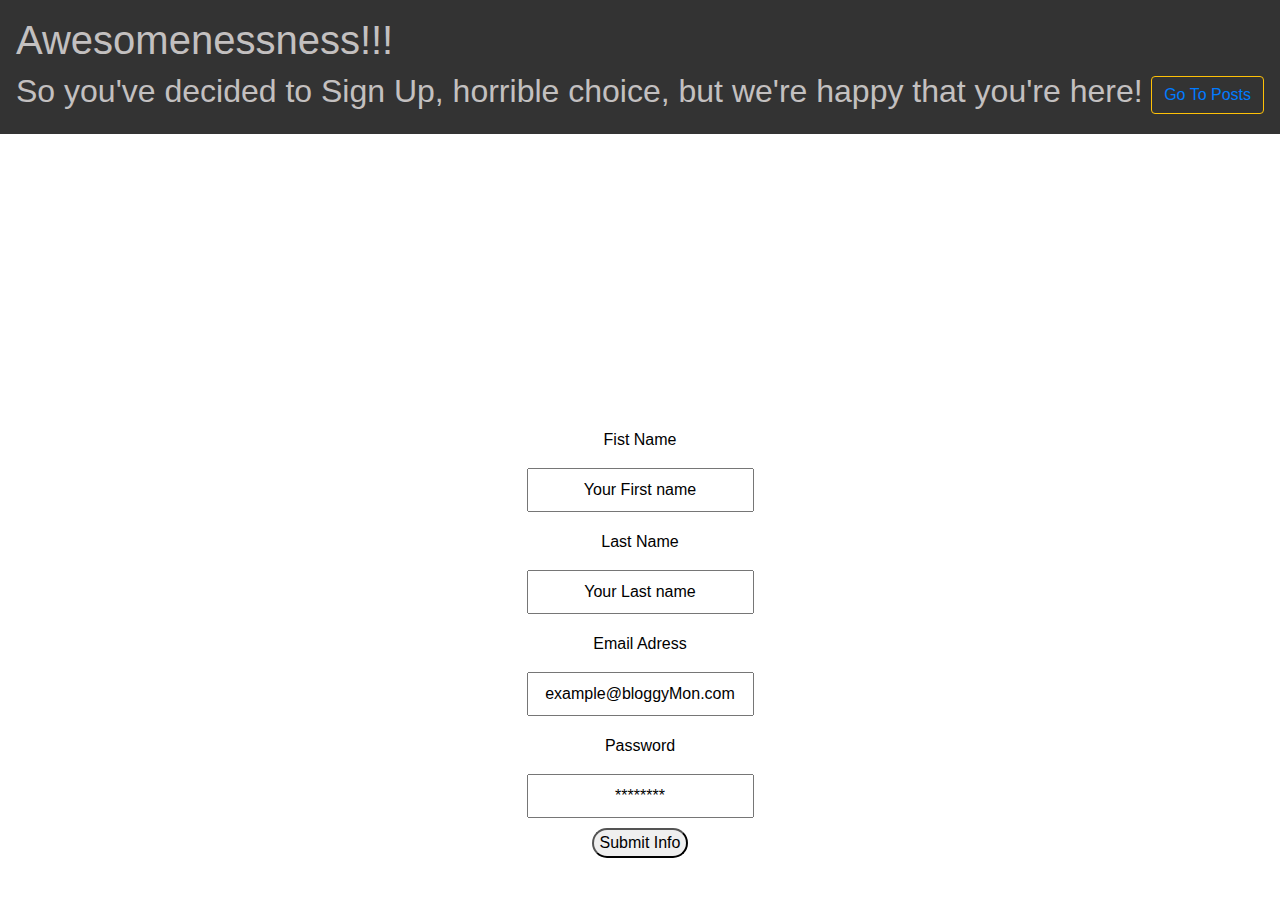
<file: blog-sign-up.html>
<!DOCTYPE html>
<html lang="en" dir="ltr">
  <head>
    <meta charset="utf-8">
    <title>SecondPage</title>
    <link rel="stylesheet" href="https://maxcdn.bootstrapcdn.com/bootstrap/4.0.0/css/bootstrap.min.css">
    <style media="screen">
      body{
        background-image: url(https://funnypicture.org/wallpaper/2015/05/funny-cartoon-cat-3-background.jpg);
        text-align: center;
        font-family: sans-serif;
        color: #c3c0c0;
        padding-bottom:15px;
        text-align: center;
      }
      input{
        margin-bottom: 10px;
        text-align: center;
      }
      label{
        color:black;
      }
      form{
        margin-top: 420px;
        margin-bottom: 5px;
        background-color: white;
        border-radius: 15px;
        width: 500px;
        margin-left: auto;
        margin-right: auto;
        padding-bottom: 15px;
      }
      input, label{
        display: block;
        margin-left: auto;
        margin-right: auto;
        padding: 0.5em;
      }
      .navbar{
        width:100%;
        background-color: #333;
        padding: 1em;
        position:fixed;
        top: 0;
        left:0;
        right:0;
      }
      button{
        border-radius: 15px;
      }
    </style>
  </head>
  <body>
    <div class="everything">
      <nav class="navbar">
        <h1>Awesomenessness!!!</h1>
        <h2>So you've decided to Sign Up, horrible choice, but we're happy that you're here!</h2>
        <hr style="display:none">
        <button class="btn btn-outline-warning"><a href="blog-posts-and-stuff.html">Go To Posts</a></button>
      </nav>
      <div class="notice"></div>
      <div>
          <form id="form" method="post">
            <label for="name">Fist Name</label>
            <input type="text" onfocus="this.value=' '" name="first-name" value="Your First name">
            <label for="surname">Last Name</label>
            <input type="text" onfocus="this.value=' '" name="last-name" value="Your Last name">
            <label for="email">Email Adress</label>
            <input type="text" onfocus="this.value=' '" name="email-adress" value="example@bloggyMon.com">
            <label for="password">Password</label>
            <input type="text" onfocus="this.value=' '" name="password" value="********">
            <button type="submit">Submit Info</button>
          </form>
      </div>
    </div>
  <script src="https://ajax.googleapis.com/ajax/libs/jquery/3.3.1/jquery.min.js" charset="utf-8"></script>
  <script type="text/javascript">

  $(document).ready(function(){

    $('#form').submit(function(event){
      event.preventDefault()

      let first_name = $('input[name="first-name"]').val();
      let last_name = $('input[name="last-name"]').val();
      let email = $('input[name="email-adress"]').val();
      let password = $('input[name="password"]').val();

      $.ajax({  url: 'http://localhost:3000/users',
        method: 'post',
        dataType: 'JSON',
        data: {
          "first_name": first_name,
          "last_name": last_name,
          "email": email,
          "password": password
        }
      }).done(function(){
        alert('Hey there, ' +first_name+ ' Your User Info Has Been Stored And Created.')
      });


     });


  });
</script>
  </body>
</html>
</file>
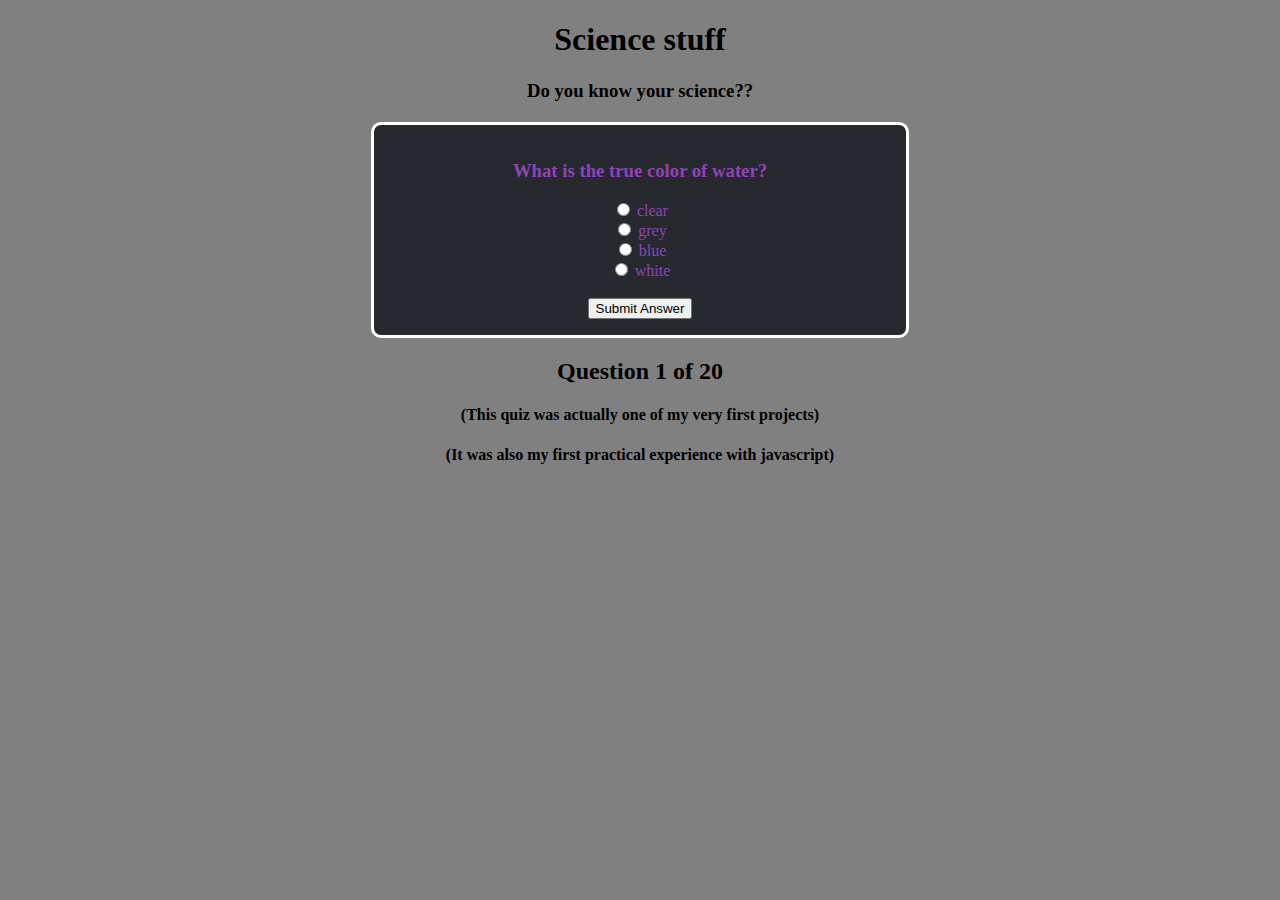
<file: quiz.html>
<!DOCTYPE html>
<html lang="en" dir="ltr">
  <head>
    <meta charset="utf-8">
    <title>Quiz</title>
    <style media="screen">
      body{
        background-color:grey;
      }
      h1, h3{
        text-align: center;
      }
      #test{
        background-color:#262a2f;
        margin-left:auto;
        margin-right:auto;
        width:500px;
        border: white 3px solid;
        text-align: center;
        color:#b44ae4bf;
        border-radius:10px;
      }
      #status{
        text-align: center;
      }
    </style>
  </head>
  <body>
    <h1>Science stuff</h1>
    <h3>Do you know your science??</h3>
    <div style="margin-top:20px; padding:1em" id="test"></div>
    <h2 id="status"></h2>

    <h4 style="text-align: center">(This quiz was actually one of my very first projects)</h4>
    <h4 style="text-align: center">(It was also my first practical experience with javascript)</h4>
  </body>
  <!-- <script src="script.js" charset="utf-8"></script> -->
  <script type="text/javascript">


  //create //Le´ global variables
  var pos = 0, theTest, test_status, question, choices, chA, chB, chC, correct = 0;
//using multi-dimensional arrays
  let questions =[
    ['What is the true color of water?', 'clear', 'grey', 'blue', 'white', 'C'],

    ['why is the color of water blue?', 'because it reflects off the sky', 'because blue light is produced by waters\' absorption', 'because the molecules of "H" and "O" are blue when bonded', 'because the sky is blue', 'B'],

    ['How much DNA is there in a the body of a human?', 'as much as there is blood in our veins', 'enough to stretch to pluto and back', 'enough to fill a glass of water', 'enough to fill a balloon', 'A'],

    ['the human body carries "..." more bacterial cells than human cells', 'two-times', 'ten-times', 'fifty-times', '100-times', 'B'],

    ['If a photon takes 40000 years to travel from the Sun\'s core to it\'s surface, how long does it take for it to reach Earth from it\'s surface?', '8minutes', '6minutes', 'more than 40000years', '2years', 'A'],

    ['In a lifetime, the average person walks..', 'around the world five times', 'around the world three times', 'halfway around the world', 'enough for each footstep to be a person', 'A'],

    ['When Helium is cooled to almmost absolute zero..', 'it sets anything tangent to it on fire', 'it flows against gravity', 'creates inverse colours', 'becomes solid', 'B'],

    ['If betelguese exploded, it would..', 'create a blackhole that would end life as we know it', 'create an entire new galaxy', 'light up our sky continuously for two months', 'keep exploding continuously for 3.7years', 'C'],

    ['One blood cell can take about "..." to make a complete circuit of the body', 'an entire year', '2 minutes', '60 seconds', 'a whole day', 'C'],

    ['The known universe, is made up of...', '50,000,000,000 galaxies', '10,000,000,000 galaxies', '90,000,000,000 galaxies', ' an infinite amount of galaxies', 'A'],

    ['Where does half of the earth\'s oxygen come form?', 'air', 'ocean', 'trees', 'grass', 'B'],

    ['Science has proven that when you die, you..', 'fart', 'lose your soul', 'cry', 'dissolve your internal organs', 'A'],

    ['Which percentage of Europeans are immune to HIV aids', '10%', 'None', '4%', 'none', 'A'],

    ['Science has proven that playing videogames can..', 'make you lazy', 'make you aggressive', 'improve your multitasking skills', 'slowly rewrite your way of being', 'C'],

    ['A human beings blood can turn dark green due to..', 'a new biological virus called Griffex', 'a migrane medication called Sumatripan', 'excessive amounts of anxiety', 'heroine injections', 'C'],

    ['What is the most widely used recreational drug that we know of?', 'coffee', 'marijuana', 'cocaine', 'ice-cream', 'A'],

    ['Is there a sunken/underground continent called Zealandia', 'yes it\'s kinda new', 'no', 'just shhhh.', 'it\'s called Atlantis', 'A'],

    ['Your appendix is useful for..', 'nothing but potential pain', 'storing healthy bacteria', 'nothing', 'as a second lung-system', 'B'],

    ['Lungs have a secondary job of..', 'helping us breathe', 'helping to fight cancer', 'helping to make blood', 'pumping blood', 'C'],

    ['Humans accidentally created a protective bubble around the earth by..', 'farting', 'their use of VLF radio frequencies', 'releasing helpful gasses through mining and digging', 'nuclear bombing', 'B'],
  ];
  //created or defined a get (which is actually a getElementById function just shortend) function
  function get(x){
    return document.getElementById(x);
  }
  //creating a nextQuestion function with help from codemahal.com
  function nextQuestion(){
    test = get('test');
    if(pos >= questions.length) {
      test.innerHTML = '<h2>You got '+correct+' of '+questions.length+' questions correct</h2>';
      get('status').innerHTML = 'Test Complete :)';

      pos = 0;
      correct = 0;

      // stopping renderQuestion function once test is completed
      return false;
    }
    //actual quiz itself
    get("status").innerHTML = 'Question '+(pos+1)+' of '+questions.length;
    question = questions[pos][0];
    chA = questions[pos][1];
    chB = questions[pos][2];
    chC = questions[pos][3];
    chD = questions[pos][4];
    test.innerHTML = '<h3>'+question+'</h3>';

    test.innerHTML += '<input type="radio" name="choices" value="A"> ' +chA+ '<br>';
    test.innerHTML += '<input type="radio" name="choices" value="B"> ' +chB+ '<br>';
    test.innerHTML += '<input type="radio" name="choices" value="C"> ' +chC+ '<br>';
    test.innerHTML += '<input type="radio" name="choices" value="D"> ' +chD+ '<br></br>';
    test.innerHTML += '<button onclick="checkAnswer()">Submit Answer</button>';
  }
  // creating a checkAnswer function with help from codemahal.com
  function checkAnswer(){

    choices = document.getElementsByName('choices');
    for (var i = 0; i < choices.length; i++){
      if (choices[i].checked){
        choice = choices[i].value;
      }
    }
    //if answer matches correct choice add point, correct choice = question[pos][5]
    if(choice == questions[pos][5]){

      correct++;
    }

    pos++;
    //renderQuestion runs next question
    nextQuestion();
  }
  window.addEventListener('load', nextQuestion, false);
  </script>
</file>
